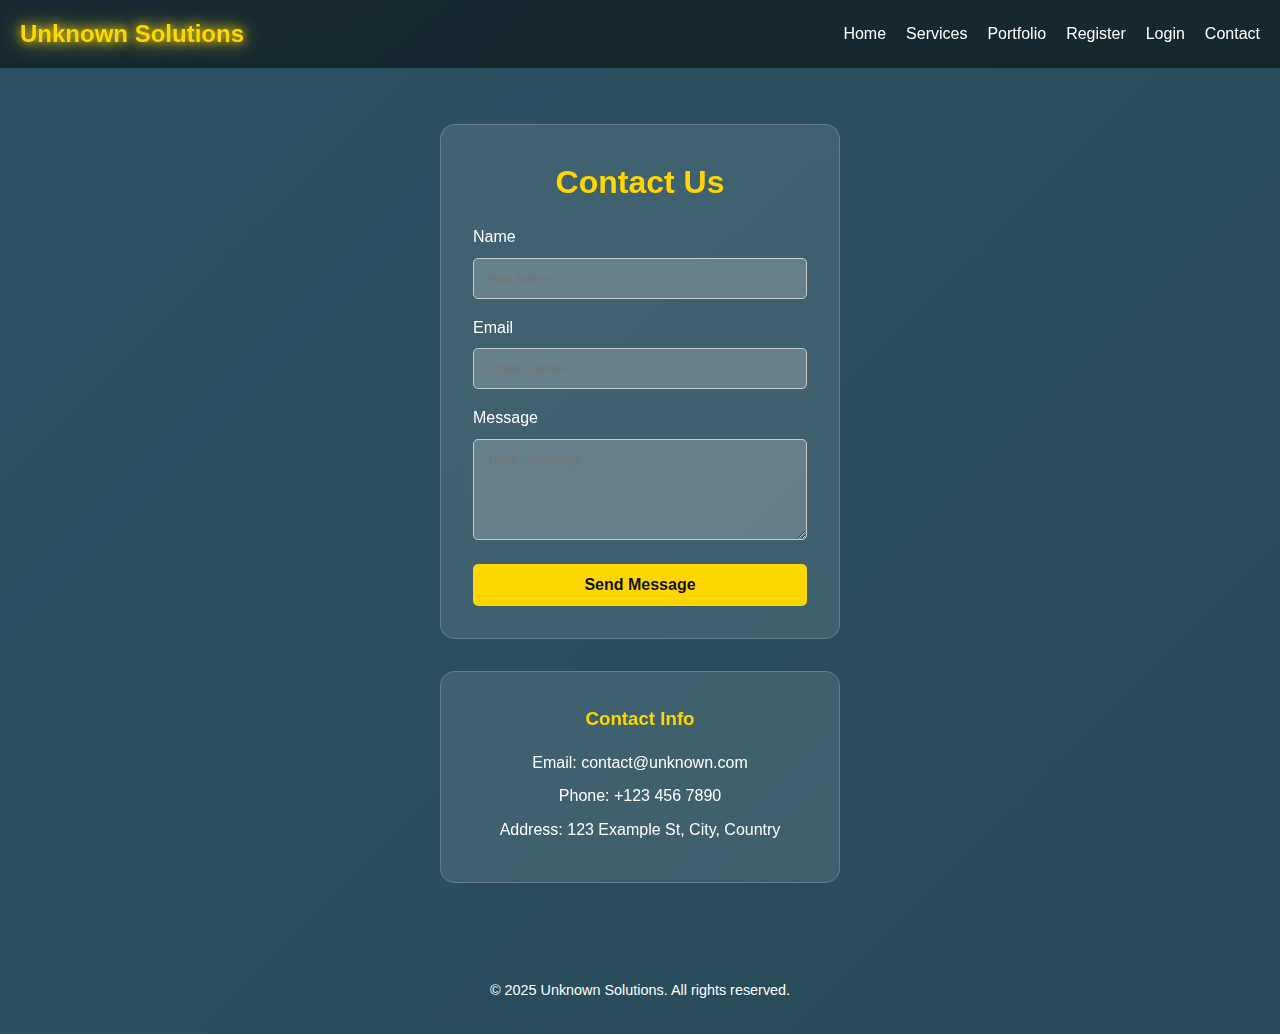
<file: contact.html>
<!DOCTYPE html>
<html lang="en">
<head>
  <meta charset="UTF-8">
  <meta name="viewport" content="width=device-width, initial-scale=1.0">
  <title>Unknown Solutions - Contact</title>
  <style>
    /* RESET */
    *, *::before, *::after {
      box-sizing: border-box;
      margin: 0;
      padding: 0;
    }
    /* VARIABLES */
    :root {
      --bg-color: #111;
      --accent-color: #FFD700;
      --text-color: #fff;
      --glass-bg: rgba(255, 255, 255, 0.1);
      --glass-border: rgba(255, 255, 255, 0.2);
    }
    /* GLOBAL STYLES */
    body {
      margin: 0;
      padding-top: 60px;
      font-family: Arial, Helvetica, sans-serif;
      color: var(--text-color);
      background: linear-gradient(-45deg, #0f2027, #203a43, #2c5364);
      background-size: 600% 600%;
      animation: gradientBG 20s ease infinite;
      min-height: 100vh;
      line-height: 1.6;
    }
    @keyframes gradientBG {
      0% { background-position: 0% 50%; }
      50% { background-position: 100% 50%; }
      100% { background-position: 0% 50%; }
    }
    /* Navigation */
    nav {
      position: fixed;
      top: 0;
      left: 0;
      width: 100%;
      display: flex;
      align-items: center;
      justify-content: space-between;
      padding: 15px 20px;
      background: rgba(0, 0, 0, 0.5);
      backdrop-filter: blur(10px);
      z-index: 1000;
    }
    nav .logo {
      font-size: 24px;
      font-weight: bold;
      color: var(--accent-color);
      text-shadow: 0 0 10px var(--accent-color), 0 0 20px var(--accent-color);
    }
    nav .nav-links {
      list-style: none;
      display: flex;
    }
    nav .nav-links li {
      margin-left: 20px;
    }
    nav .nav-links a {
      color: var(--text-color);
      text-decoration: none;
      font-weight: 500;
      transition: color 0.3s;
    }
    nav .nav-links a:hover {
      color: var(--accent-color);
    }
    nav input[type=checkbox] {
      display: none;
    }
    nav label.nav-toggle {
      display: none;
      font-size: 28px;
      color: var(--text-color);
      cursor: pointer;
    }
    @media (max-width: 768px) {
      nav .nav-links {
        position: fixed;
        background: rgba(0, 0, 0, 0.9);
        height: 100vh;
        width: 200px;
        top: 0;
        right: -200px;
        flex-direction: column;
        padding-top: 60px;
        transition: right 0.3s ease;
      }
      nav .nav-links li {
        margin: 20px 0;
        text-align: center;
      }
      nav label.nav-toggle {
        display: block;
      }
      nav input[type=checkbox]:checked ~ .nav-links {
        right: 0;
      }
    }
    /* Buttons */
    .btn {
      display: inline-block;
      padding: 0.75rem 1.5rem;
      background: var(--accent-color);
      color: #111;
      border: none;
      border-radius: 5px;
      font-size: 1rem;
      font-weight: bold;
      cursor: pointer;
      text-decoration: none;
      transition: transform 0.3s, box-shadow 0.3s;
    }
    .btn:hover {
      transform: translateY(-3px);
      box-shadow: 0 5px 15px rgba(0, 0, 0, 0.3);
    }
    /* Contact Section */
    #contact {
      display: flex;
      align-items: center;
      justify-content: center;
      padding: 4rem 2rem;
    }
    .contact-container {
      display: flex;
      flex-wrap: wrap;
      gap: 2rem;
      justify-content: center;
    }
    .contact-form, .contact-info {
      background: var(--glass-bg);
      border-radius: 15px;
      border: 1px solid var(--glass-border);
      backdrop-filter: blur(10px);
      padding: 2rem;
      max-width: 400px;
      width: 100%;
    }
    .contact-form h1 {
      text-align: center;
      margin-bottom: 1rem;
      color: var(--accent-color);
    }
    .contact-form label {
      display: block;
      margin-top: 1rem;
      margin-bottom: 0.5rem;
    }
    .contact-form input,
    .contact-form textarea {
      width: 100%;
      padding: 0.75rem;
      border: 1px solid #ccc;
      border-radius: 5px;
      background: rgba(255, 255, 255, 0.2);
      color: var(--text-color);
    }
    .contact-form input:focus,
    .contact-form textarea:focus {
      outline: none;
      border-color: var(--accent-color);
    }
    .contact-form button {
      margin-top: 1rem;
      width: 100%;
    }
    .contact-info h3 {
      text-align: center;
      margin-bottom: 1rem;
      color: var(--accent-color);
    }
    .contact-info p {
      margin: 0.5rem 0;
      text-align: center;
    }
    @media (max-width: 600px) {
      .contact-container {
        flex-direction: column;
        align-items: center;
      }
    }
    /* Footer */
    footer {
      text-align: center;
      padding: 2rem 0;
      color: var(--text-color);
    }
    footer p {
      font-size: 0.9rem;
    }
  </style>
</head>
<body>

  <nav>
    <div class="logo">Unknown Solutions</div>
    <input type="checkbox" id="nav-toggle">
    <label for="nav-toggle" class="nav-toggle">&#9776;</label>
    <ul class="nav-links">
      <li><a href="index.html">Home</a></li>
      <li><a href="services.html">Services</a></li>
      <li><a href="portfolio.html">Portfolio</a></li>
      <li><a href="register.html">Register</a></li>
      <li><a href="login.html">Login</a></li>
      <li><a href="contact.html" class="active">Contact</a></li>
    </ul>
  </nav>

  <section id="contact">
    <div class="contact-container">
      <div class="contact-form">
        <h1>Contact Us</h1>
        <form>
          <label for="name">Name</label>
          <input type="text" id="name" name="name" placeholder="Your Name">
          <label for="email">Email</label>
          <input type="email" id="email" name="email" placeholder="Email Address">
          <label for="message">Message</label>
          <textarea id="message" name="message" placeholder="Your Message" rows="5"></textarea>
          <button type="submit" class="btn">Send Message</button>
        </form>
      </div>
      <div class="contact-info">
        <h3>Contact Info</h3>
        <p>Email: contact@unknown.com</p>
        <p>Phone: +123 456 7890</p>
        <p>Address: 123 Example St, City, Country</p>
      </div>
    </div>
  </section>

  <footer>
    <p>&copy; 2025 Unknown Solutions. All rights reserved.</p>
  </footer>

</body>
</html>
</file>
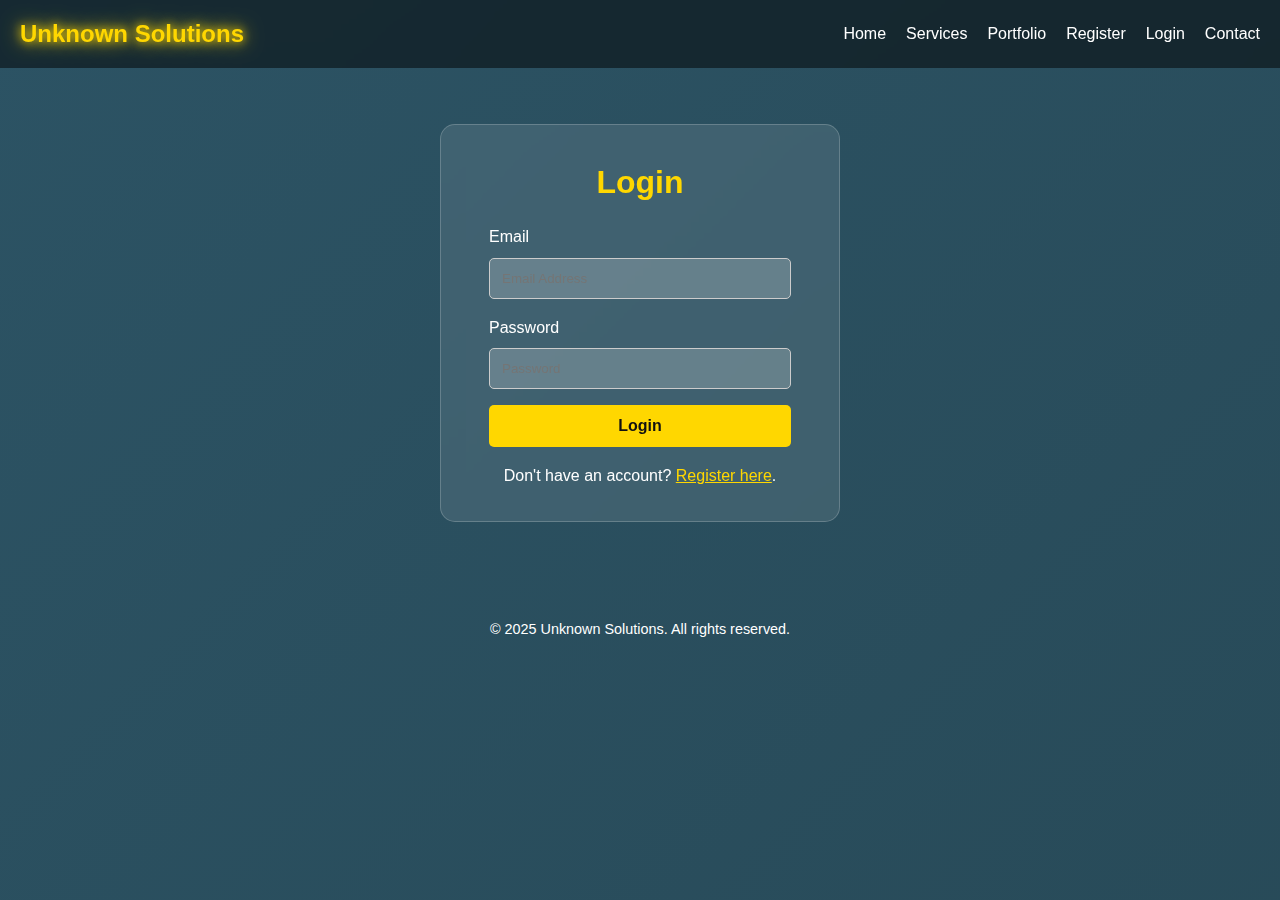
<file: login.html>
<!DOCTYPE html>
<html lang="en">
<head>
  <meta charset="UTF-8">
  <meta name="viewport" content="width=device-width, initial-scale=1.0">
  <title>Unknown Solutions - Login</title>
  <style>
    /* RESET */
    *, *::before, *::after {
      box-sizing: border-box;
      margin: 0;
      padding: 0;
    }
    /* VARIABLES */
    :root {
      --bg-color: #111;
      --accent-color: #FFD700;
      --text-color: #fff;
      --glass-bg: rgba(255, 255, 255, 0.1);
      --glass-border: rgba(255, 255, 255, 0.2);
    }
    /* GLOBAL STYLES */
    body {
      margin: 0;
      padding-top: 60px;
      font-family: Arial, Helvetica, sans-serif;
      color: var(--text-color);
      background: linear-gradient(-45deg, #0f2027, #203a43, #2c5364);
      background-size: 600% 600%;
      animation: gradientBG 20s ease infinite;
      min-height: 100vh;
      line-height: 1.6;
    }
    @keyframes gradientBG {
      0% { background-position: 0% 50%; }
      50% { background-position: 100% 50%; }
      100% { background-position: 0% 50%; }
    }
    /* Navigation */
    nav {
      position: fixed;
      top: 0;
      left: 0;
      width: 100%;
      display: flex;
      align-items: center;
      justify-content: space-between;
      padding: 15px 20px;
      background: rgba(0, 0, 0, 0.5);
      backdrop-filter: blur(10px);
      z-index: 1000;
    }
    nav .logo {
      font-size: 24px;
      font-weight: bold;
      color: var(--accent-color);
      text-shadow: 0 0 10px var(--accent-color), 0 0 20px var(--accent-color);
    }
    nav .nav-links {
      list-style: none;
      display: flex;
    }
    nav .nav-links li {
      margin-left: 20px;
    }
    nav .nav-links a {
      color: var(--text-color);
      text-decoration: none;
      font-weight: 500;
      transition: color 0.3s;
    }
    nav .nav-links a:hover {
      color: var(--accent-color);
    }
    nav input[type=checkbox] {
      display: none;
    }
    nav label.nav-toggle {
      display: none;
      font-size: 28px;
      color: var(--text-color);
      cursor: pointer;
    }
    @media (max-width: 768px) {
      nav .nav-links {
        position: fixed;
        background: rgba(0, 0, 0, 0.9);
        height: 100vh;
        width: 200px;
        top: 0;
        right: -200px;
        flex-direction: column;
        padding-top: 60px;
        transition: right 0.3s ease;
      }
      nav .nav-links li {
        margin: 20px 0;
        text-align: center;
      }
      nav label.nav-toggle {
        display: block;
      }
      nav input[type=checkbox]:checked ~ .nav-links {
        right: 0;
      }
    }
    /* Buttons */
    .btn {
      display: inline-block;
      padding: 0.75rem 1.5rem;
      background: var(--accent-color);
      color: #111;
      border: none;
      border-radius: 5px;
      font-size: 1rem;
      font-weight: bold;
      cursor: pointer;
      text-decoration: none;
      transition: transform 0.3s, box-shadow 0.3s;
    }
    .btn:hover {
      transform: translateY(-3px);
      box-shadow: 0 5px 15px rgba(0, 0, 0, 0.3);
    }
    /* Login Section */
    #login {
      display: flex;
      align-items: center;
      justify-content: center;
      padding: 4rem 2rem;
    }
    .form-container {
      background: var(--glass-bg);
      border-radius: 15px;
      border: 1px solid var(--glass-border);
      backdrop-filter: blur(10px);
      padding: 2rem 3rem;
      max-width: 400px;
      width: 100%;
    }
    .form-container h1 {
      text-align: center;
      margin-bottom: 1rem;
      color: var(--accent-color);
    }
    .form-container label {
      display: block;
      margin-top: 1rem;
      margin-bottom: 0.5rem;
    }
    .form-container input,
    .form-container textarea {
      width: 100%;
      padding: 0.75rem;
      border: 1px solid #ccc;
      border-radius: 5px;
      background: rgba(255, 255, 255, 0.2);
      color: var(--text-color);
    }
    .form-container input:focus,
    .form-container textarea:focus {
      outline: none;
      border-color: var(--accent-color);
    }
    .form-container button {
      margin-top: 1rem;
      width: 100%;
    }
    .form-container p {
      text-align: center;
      margin-top: 1rem;
    }
    .form-container a {
      color: var(--accent-color);
    }
    .form-container a:hover {
      text-decoration: underline;
    }
    /* Footer */
    footer {
      text-align: center;
      padding: 2rem 0;
      color: var(--text-color);
    }
    footer p {
      font-size: 0.9rem;
    }
  </style>
</head>
<body>

  <nav>
    <div class="logo">Unknown Solutions</div>
    <input type="checkbox" id="nav-toggle">
    <label for="nav-toggle" class="nav-toggle">&#9776;</label>
    <ul class="nav-links">
      <li><a href="index.html">Home</a></li>
      <li><a href="services.html">Services</a></li>
      <li><a href="portfolio.html">Portfolio</a></li>
      <li><a href="register.html">Register</a></li>
      <li><a href="login.html" class="active">Login</a></li>
      <li><a href="contact.html">Contact</a></li>
    </ul>
  </nav>

  <section id="login">
    <div class="form-container">
      <h1>Login</h1>
      <form>
        <label for="email">Email</label>
        <input type="email" id="email" name="email" placeholder="Email Address" required>
        <label for="password">Password</label>
        <input type="password" id="password" name="password" placeholder="Password" required>
        <button type="submit" class="btn">Login</button>
      </form>
      <p>Don't have an account? <a href="register.html">Register here</a>.</p>
    </div>
  </section>

  <footer>
    <p>&copy; 2025 Unknown Solutions. All rights reserved.</p>
  </footer>

</body>
</html>
</file>
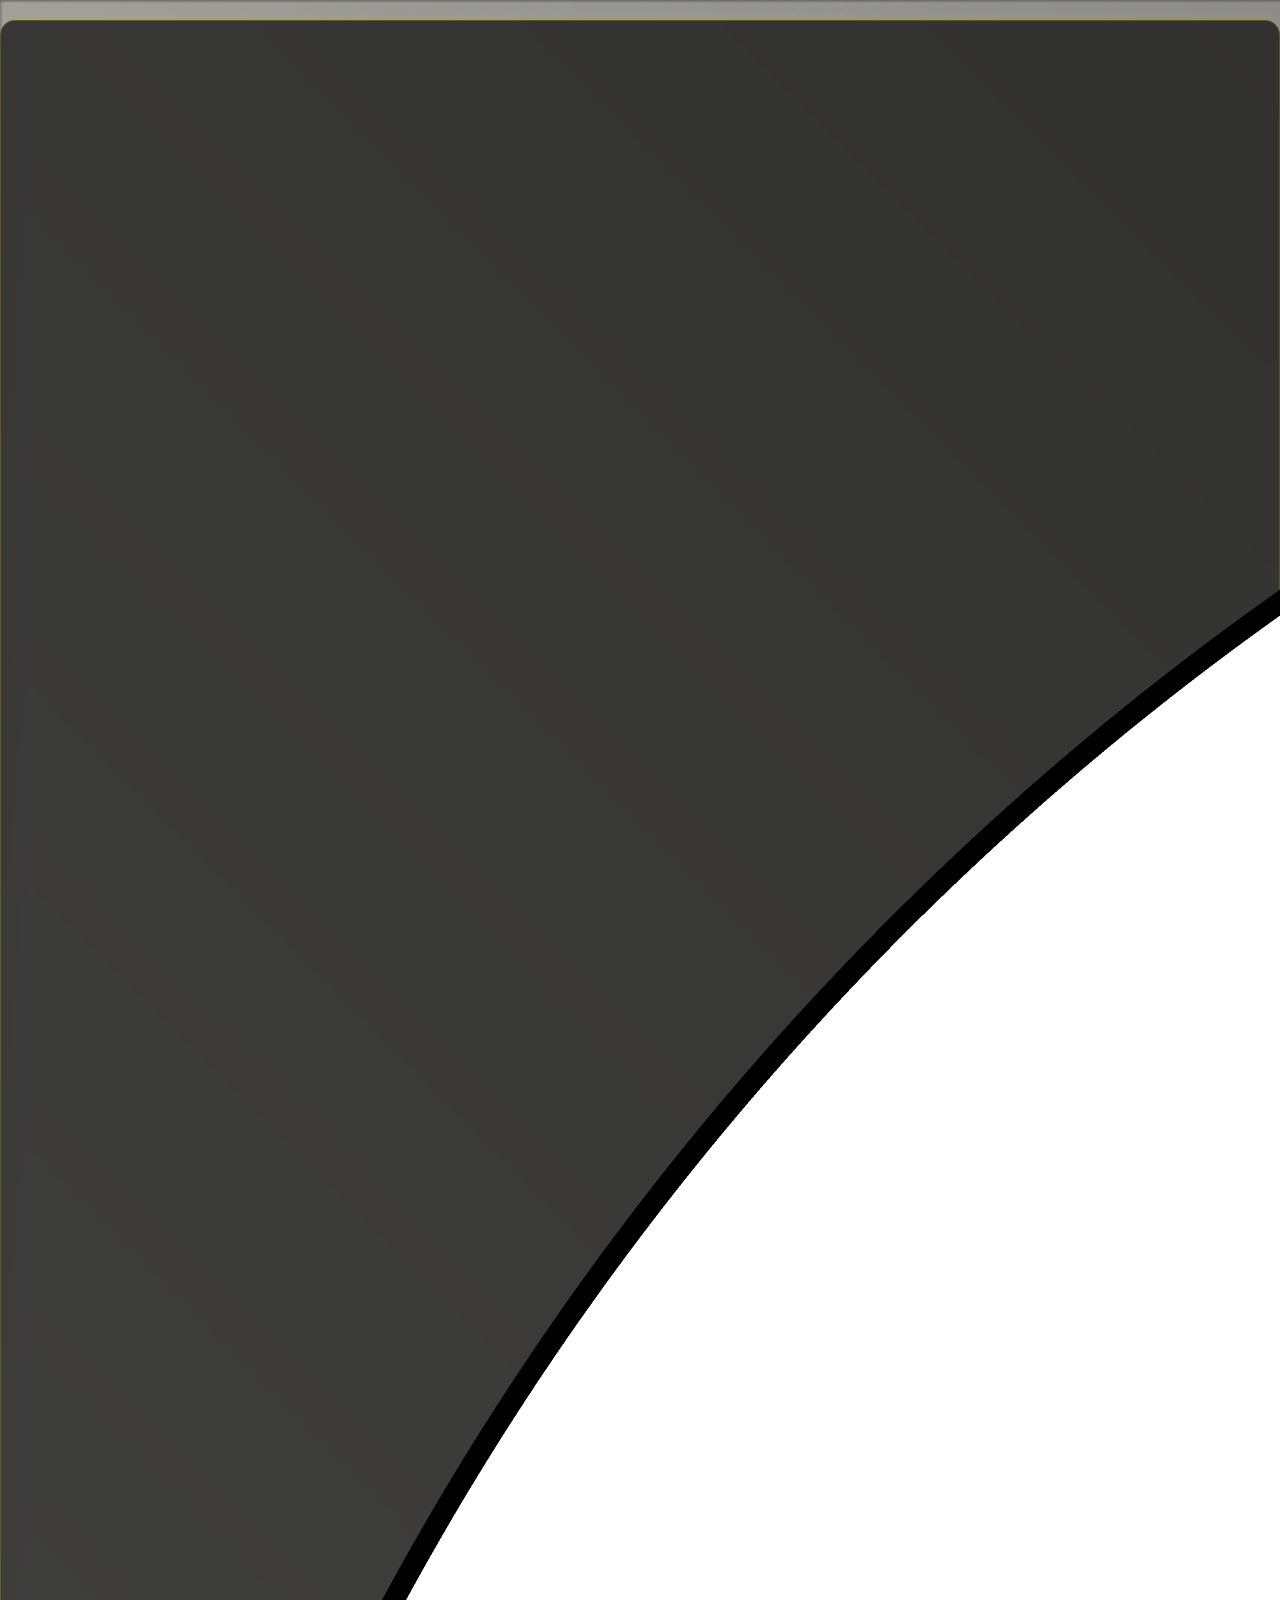
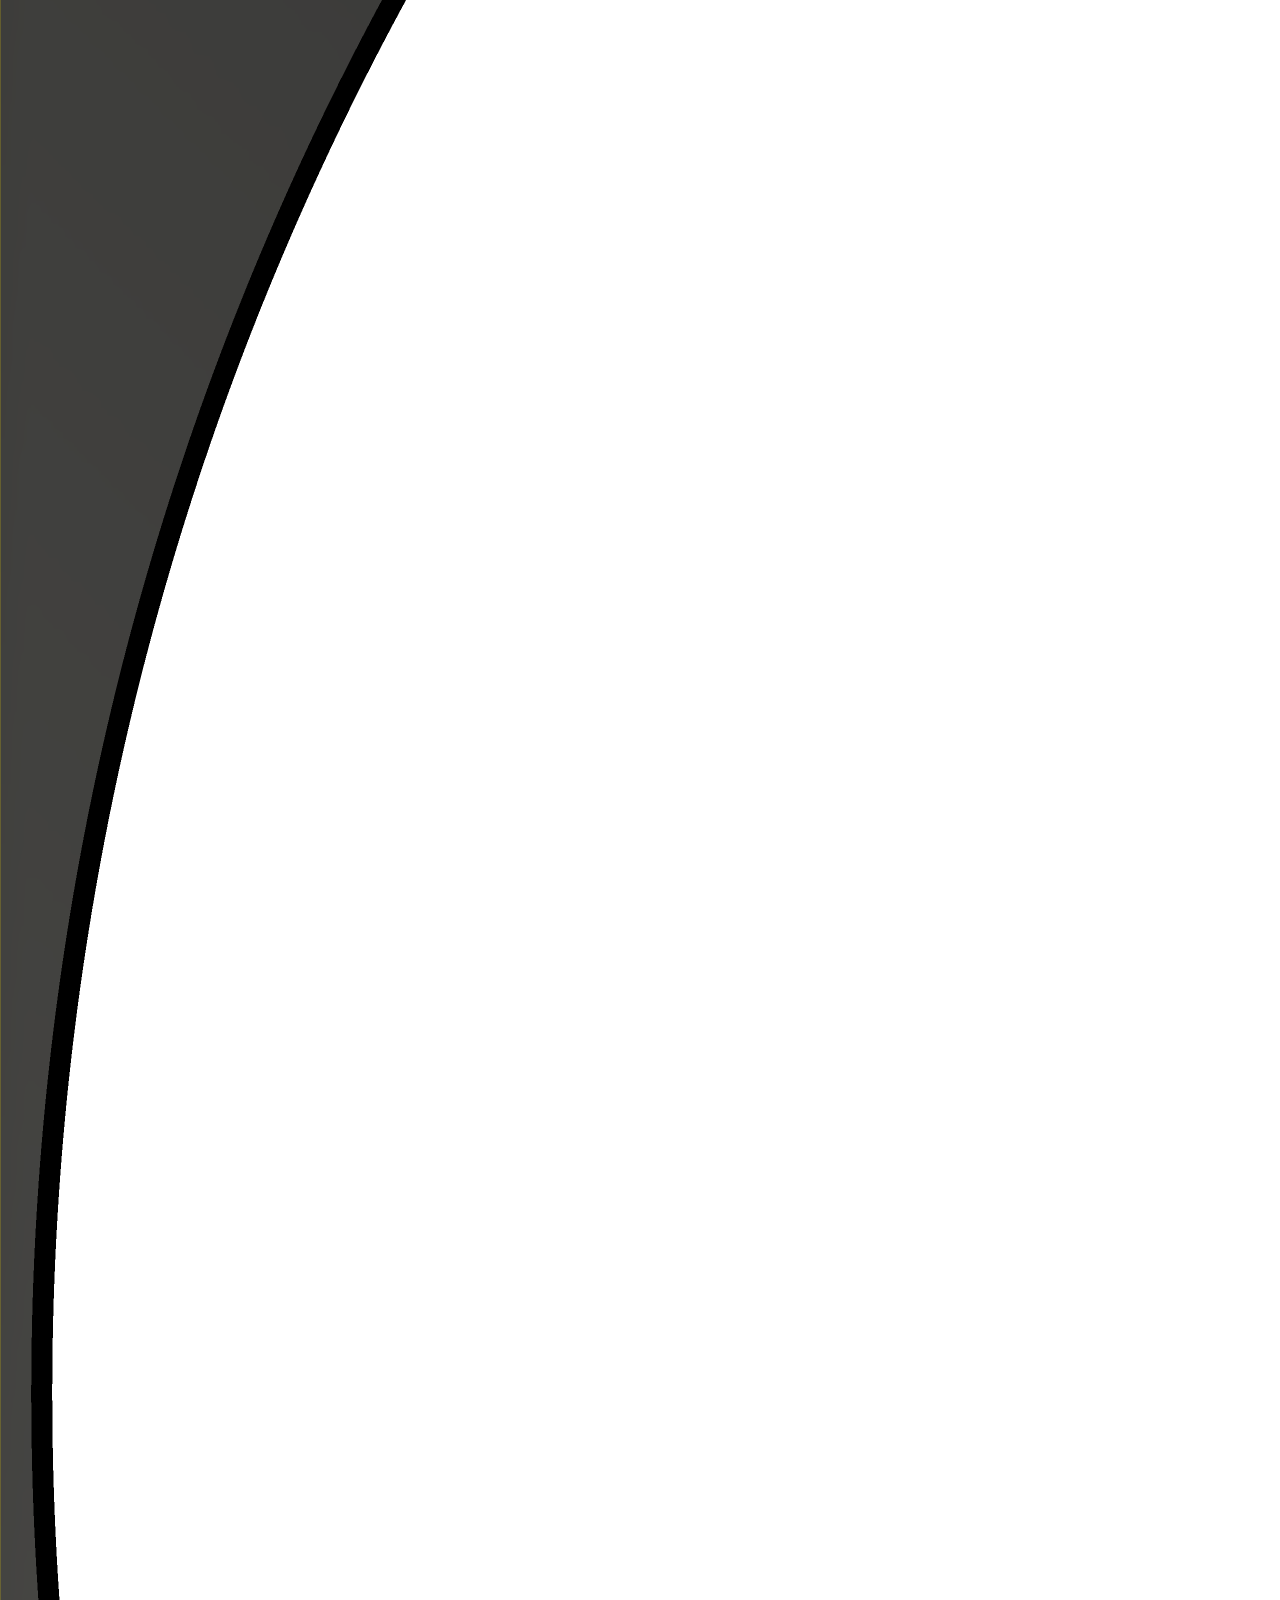
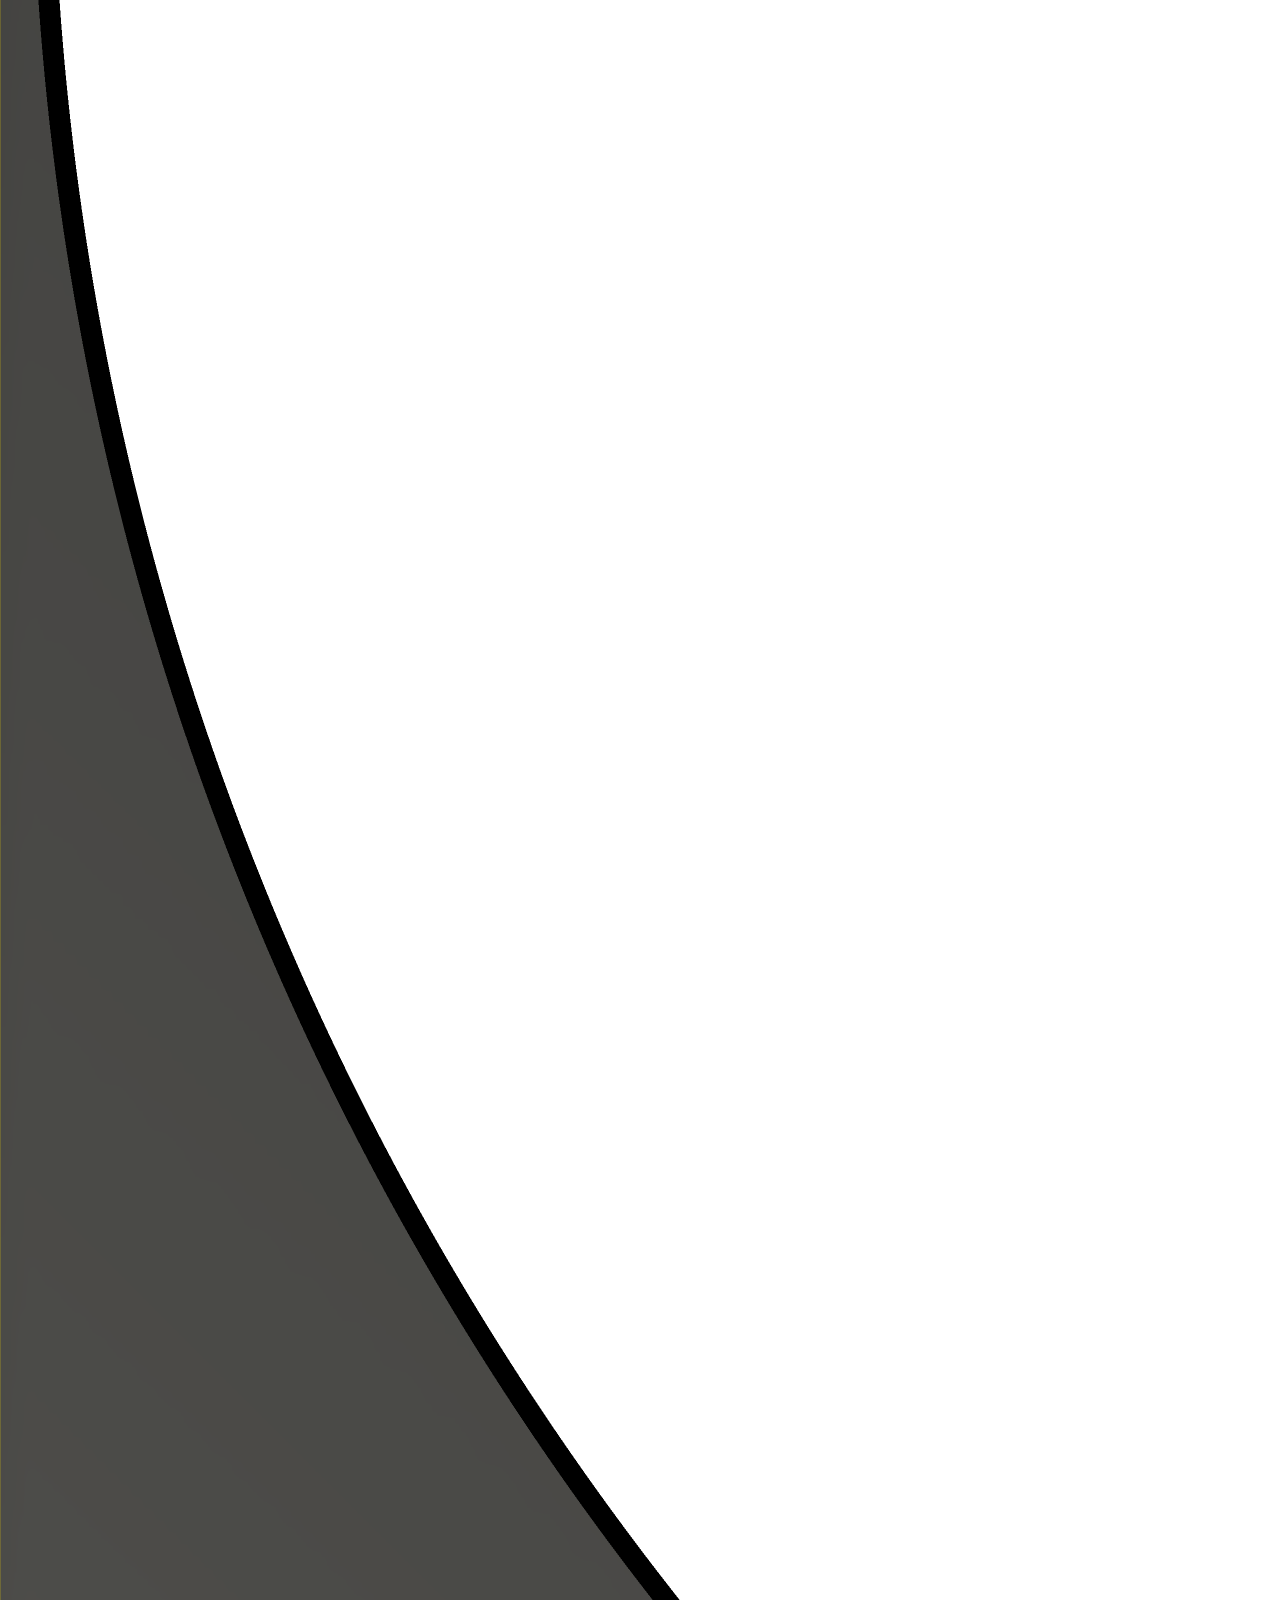
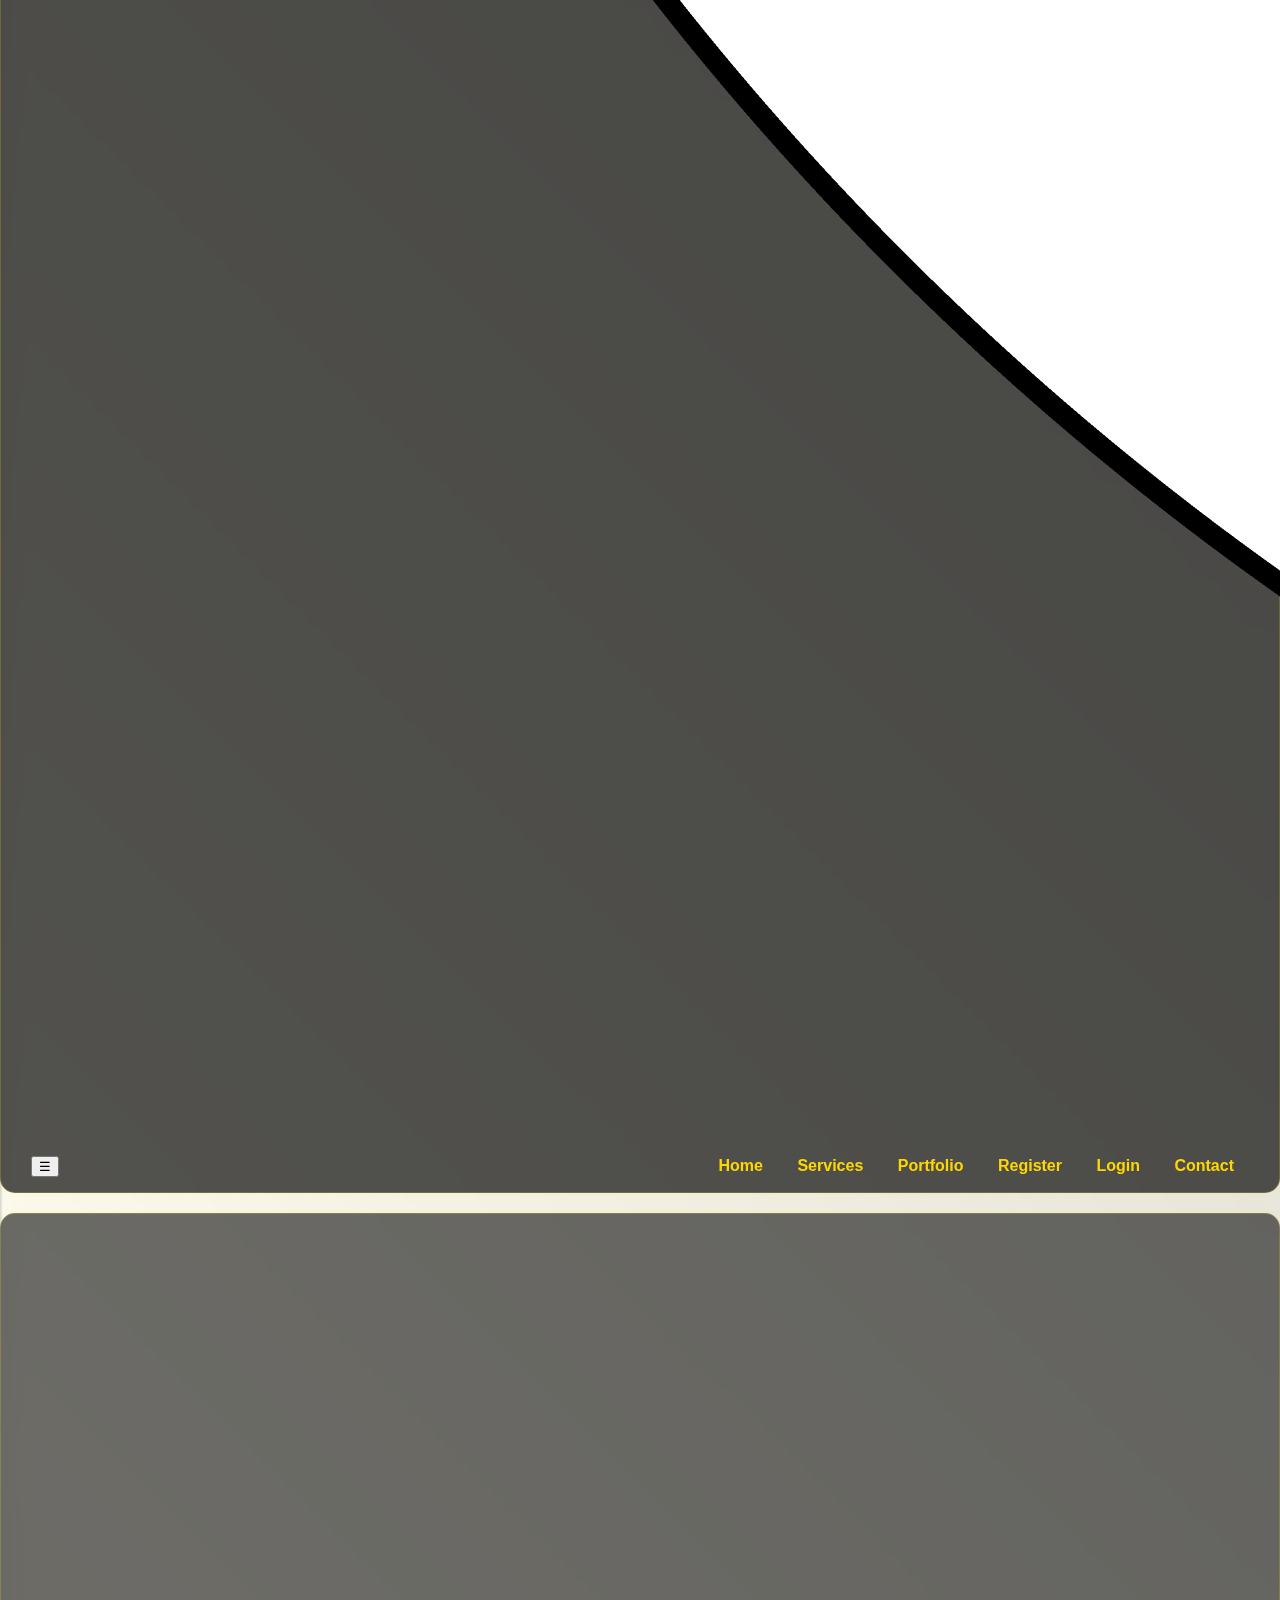
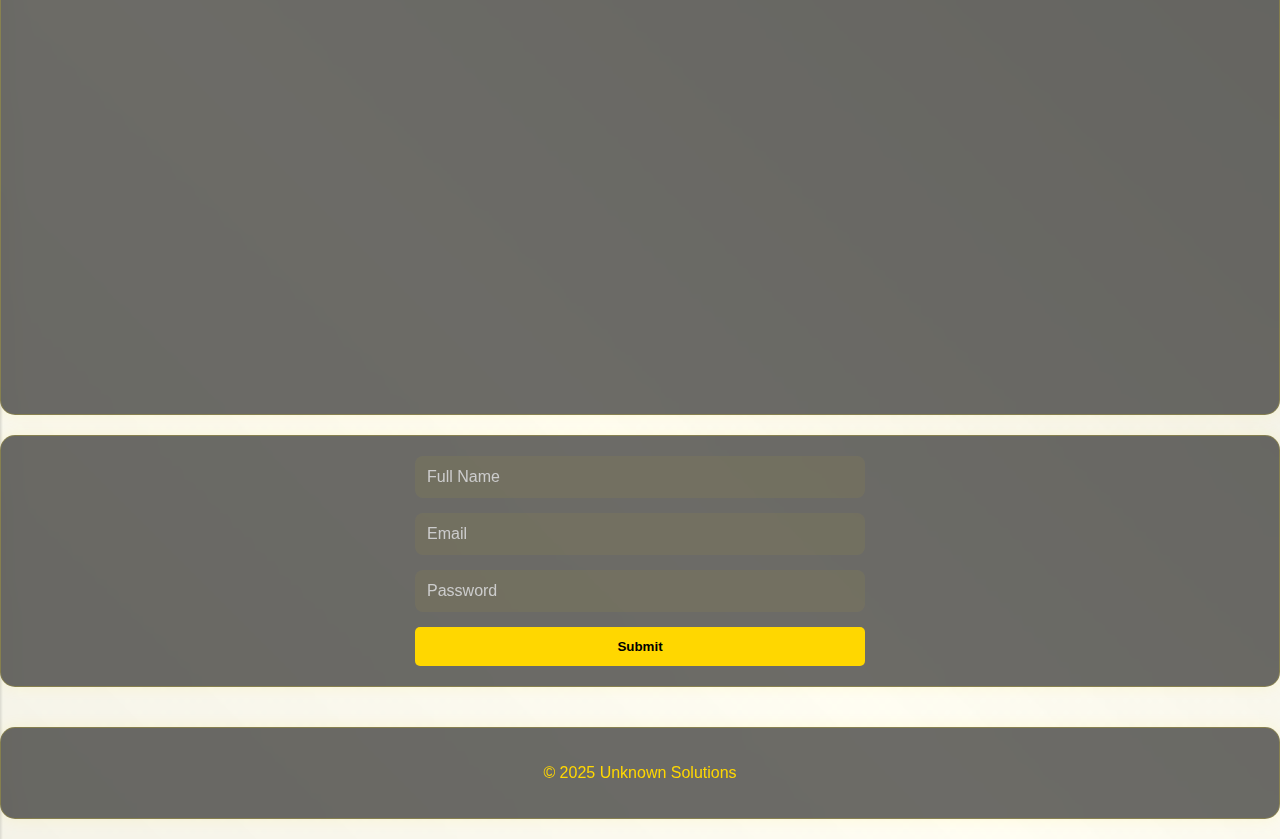
<file: register.html>
<!DOCTYPE html>
<html lang="en">
<head>
    <meta charset="UTF-8">
    <meta name="viewport" content="width=device-width, initial-scale=1.0">
    <title>Unknown Solutions - Login</title>
    <link rel="stylesheet" href="assets/css/style.css">
</head>
<body>

<header class="topbar">
    <h2 class="logo"><img src="assets/images/logo.png" alt="Logo"></h2>
    <button class="hamburger">☰</button>
    <nav>
        <a href="index.html">Home</a>
        <a href="services.html">Services</a>
        <a href="portfolio.html">Portfolio</a>
        <a href="register.html">Register</a>
        <a href="login.html">Login</a>
        <a href="contact.html">Contact</a>
    </nav>
</header>

<main>
    <section class="hero">
    <h1>Register / Login</h1>
    <p>Enter your details to access our platform.</p>
</section>

<section>
    <form>
        <input type="text" placeholder="Full Name">
        <input type="email" placeholder="Email">
        <input type="password" placeholder="Password">
        <button type="submit">Submit</button>
    </form>
</section>

</main>

<footer>
    <p>© 2025 Unknown Solutions</p>
</footer>

<script src="assets/js/main.js"></script>
</body>
</html>
</file>
<file: assets/css/style.css>
/* ==============================
   Animated Dark + Gold Background
============================== */
body {
    min-height: 100vh;
    font-family: 'Arial', sans-serif;
    color: #fff;
    overflow-x: hidden;
    background: linear-gradient(45deg, rgba(0,0,0,0.8), rgba(20,15,0,0.5), rgba(255,223,0,0.05), rgba(10,10,10,0.7));
    background-size: 400% 400%;
    animation: movingBackground 20s ease infinite;
    margin: 0;
}

@keyframes movingBackground {
    0% {background-position: 0% 50%;}
    50% {background-position: 100% 50%;}
    100% {background-position: 0% 50%;}
}

/* ==============================
   Glass Effect Sections
============================== */
section, .hero, footer, .topbar, .glass-card, .card {
    background: rgba(10,10,10,0.6);
    backdrop-filter: blur(12px);
    border: 1px solid rgba(255,223,0,0.2);
    border-radius: 15px;
    padding: 20px;
    margin: 20px auto;
    transition: all 0.5s ease;
    box-shadow: 0 0 15px rgba(255,223,0,0.1);
}

/* Highlight on hover */
section:hover, .hero:hover, .glass-card:hover, .card:hover {
    border-color: rgba(255,223,0,0.6);
    box-shadow: 0 0 25px rgba(255,223,0,0.3);
}

/* ==============================
   Navigation Bar
============================== */
.topbar {
    display: flex;
    justify-content: space-between;
    align-items: center;
    padding: 15px 30px;
    background: rgba(10,10,10,0.7);
    backdrop-filter: blur(12px);
    border: 1px solid rgba(255,223,0,0.2);
    z-index: 999;
    position: sticky;
    top: 0;
    flex-wrap: wrap; /* allow wrapping for mobile */
}

nav a {
    color: #FFD700;
    text-decoration: none;
    margin: 5px 15px;
    font-weight: bold;
    transition: all 0.3s ease;
}

nav a:hover {
    color: #fff;
    transform: scale(1.05);
}

/* ==============================
   Logo Animation (Bright-Dim Loop)
============================== */
.logo-img {
    width: 150px;
    animation: logoGlow 3s infinite alternate;
}

@keyframes logoGlow {
    0% {filter: brightness(0.8);}
    50% {filter: brightness(1.5);}
    100% {filter: brightness(0.8);}
}

/* ==============================
   Hero Section
============================== */
.hero {
    display: flex;
    flex-direction: column;
    align-items: center;
    justify-content: center;
    text-align: center;
    min-height: 80vh;
    padding: 40px 20px;
}

.hero h1 {
    font-size: clamp(2rem, 5vw, 3rem);
    margin-bottom: 15px;
    opacity: 0;
    transform: translateY(20px);
}

.hero p {
    font-size: clamp(1rem, 2.5vw, 1.3rem);
    margin-bottom: 25px;
    opacity: 0;
    transform: translateY(20px);
}

/* Hero Buttons */
.actions .btn, .actions .btn-secondary {
    padding: 12px 30px;
    border-radius: 5px;
    border: none;
    cursor: pointer;
    font-weight: bold;
    margin: 5px;
    transition: all 0.3s ease;
    opacity: 0;
    transform: translateY(20px);
}

.btn {
    background: #FFD700;
    color: #000;
}

.btn:hover {
    background: #fff;
    color: #000;
    transform: scale(1.05);
}

.btn-secondary {
    background: transparent;
    color: #FFD700;
    border: 2px solid #FFD700;
}

.btn-secondary:hover {
    background: #FFD700;
    color: #000;
    transform: scale(1.05);
}

/* ==============================
   Cards Section
============================== */
.cards {
    display: flex;
    flex-wrap: wrap;
    justify-content: center;
    gap: 25px;
    margin-top: 20px;
}

.card {
    background: rgba(10,10,10,0.6);
    border-radius: 15px;
    width: clamp(220px, 25%, 300px);
    padding: 20px;
    text-align: center;
    backdrop-filter: blur(12px);
    box-shadow: 0 8px 32px rgba(255,223,0,0.1);
    transition: transform 0.3s ease, box-shadow 0.3s ease, opacity 0.8s ease, transform 0.8s ease;
    opacity: 0;
    transform: translateY(20px);
}

.card img {
    width: 100%;
    border-radius: 12px;
    margin-bottom: 15px;
}

.card h3 {
    margin-bottom: 10px;
}

.card p {
    font-size: 0.95rem;
}

/* ==============================
   Forms (Login/Register/Contact)
============================== */
form {
    display: flex;
    flex-direction: column;
    width: 100%;
    max-width: 450px;
    margin: auto;
}

form input, form textarea {
    margin-bottom: 15px;
    padding: 12px;
    border-radius: 8px;
    border: none;
    background: rgba(255,223,0,0.05);
    color: #fff;
    font-size: 1rem;
}

form input::placeholder, form textarea::placeholder {
    color: #ccc;
}

form button {
    background: #FFD700;
    color: #000;
    font-weight: bold;
    cursor: pointer;
    padding: 12px;
    border: none;
    border-radius: 5px;
    transition: transform 0.3s ease, background 0.3s ease;
}

form button:hover {
    transform: scale(1.05);
    background: #fff;
}

/* ==============================
   Footer
============================== */
footer {
    text-align: center;
    padding: 20px;
    color: #FFD700;
    margin-top: 40px;
}

/* ==============================
   Animations
============================== */
.fade-seq1, .fade-seq2, .fade-seq3, .scroll-fade {
    opacity: 0;
    transform: translateY(20px);
    transition: opacity 0.8s ease-out, transform 0.8s ease-out;
}

/* ==============================
   Responsive
============================== */
@media (max-width: 768px) {
    .cards {
        flex-direction: column;
        align-items: center;
    }
    .topbar {
        flex-direction: column;
        gap: 15px;
    }
    nav a {
        margin: 8px 10px;
    }
    .hero h1 {
        font-size: 2rem;
    }
    .hero p {
        font-size: 1rem;
    }
}
</file>
